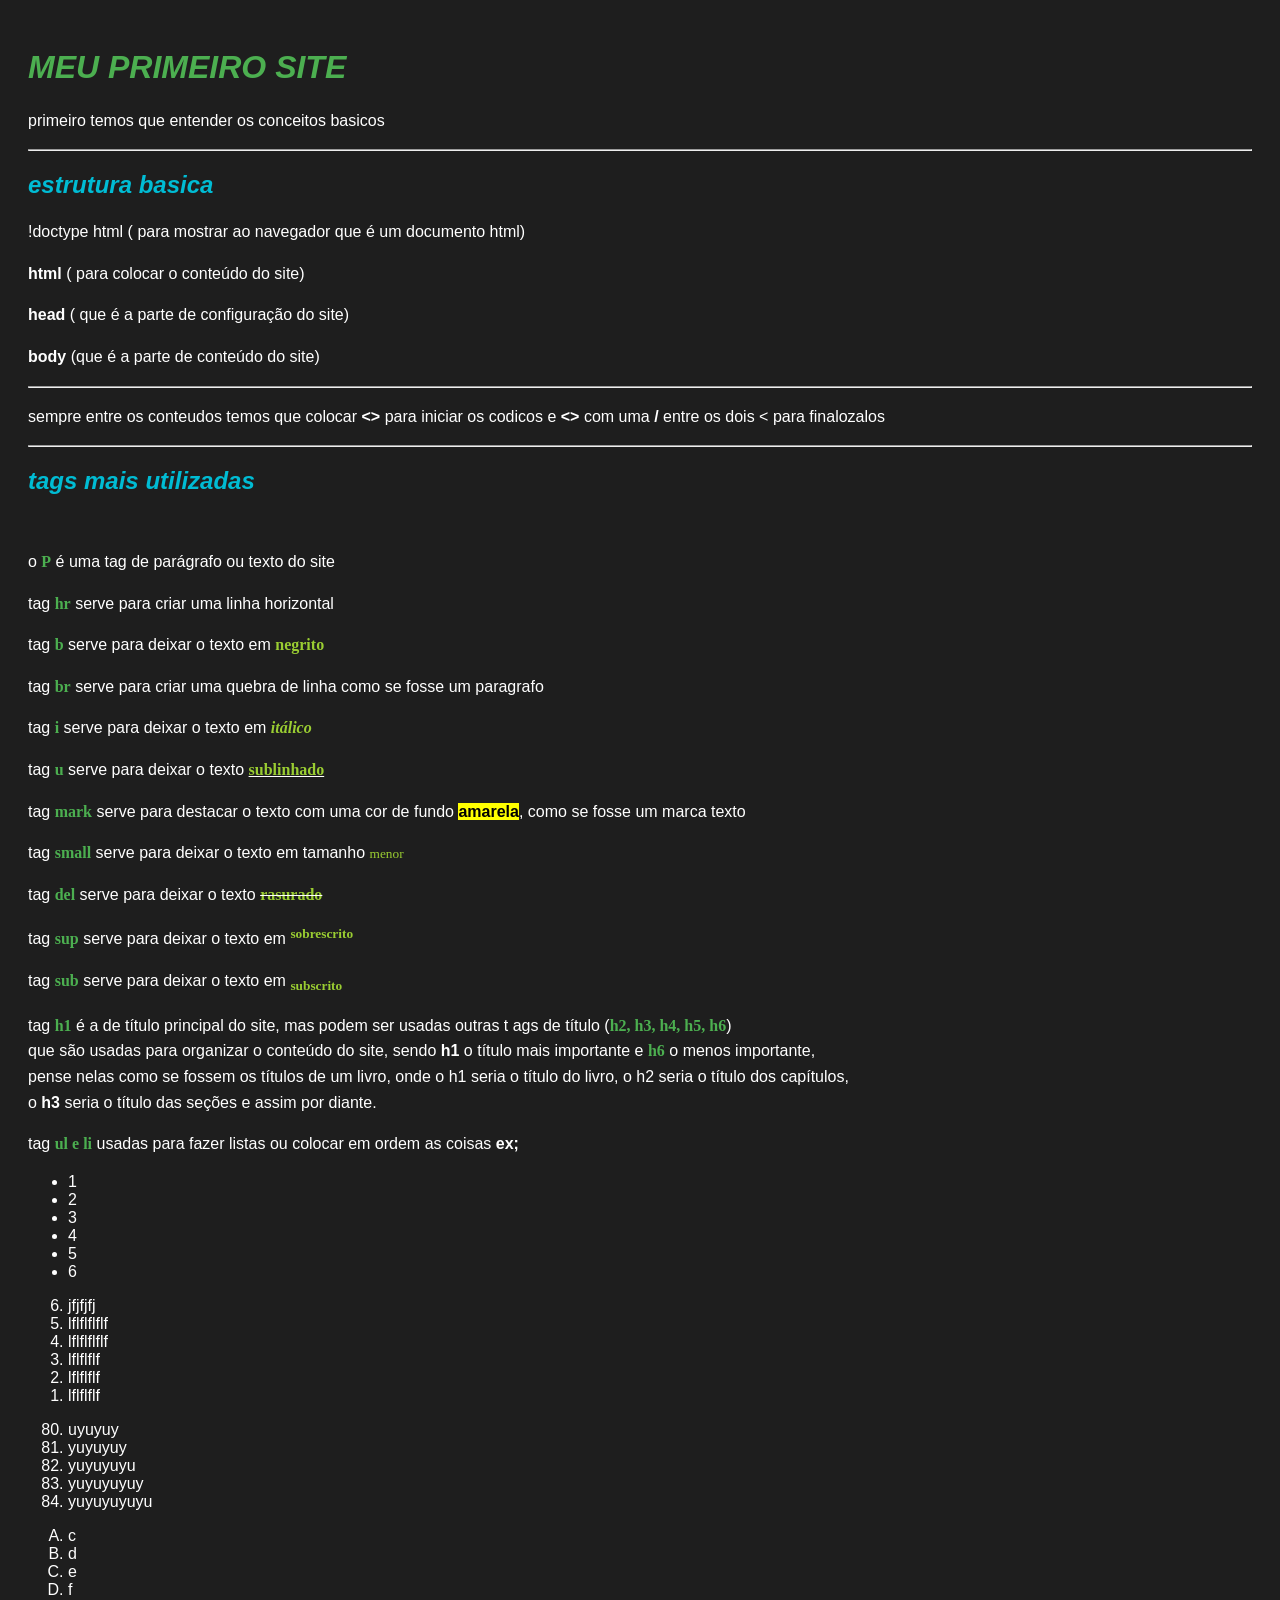
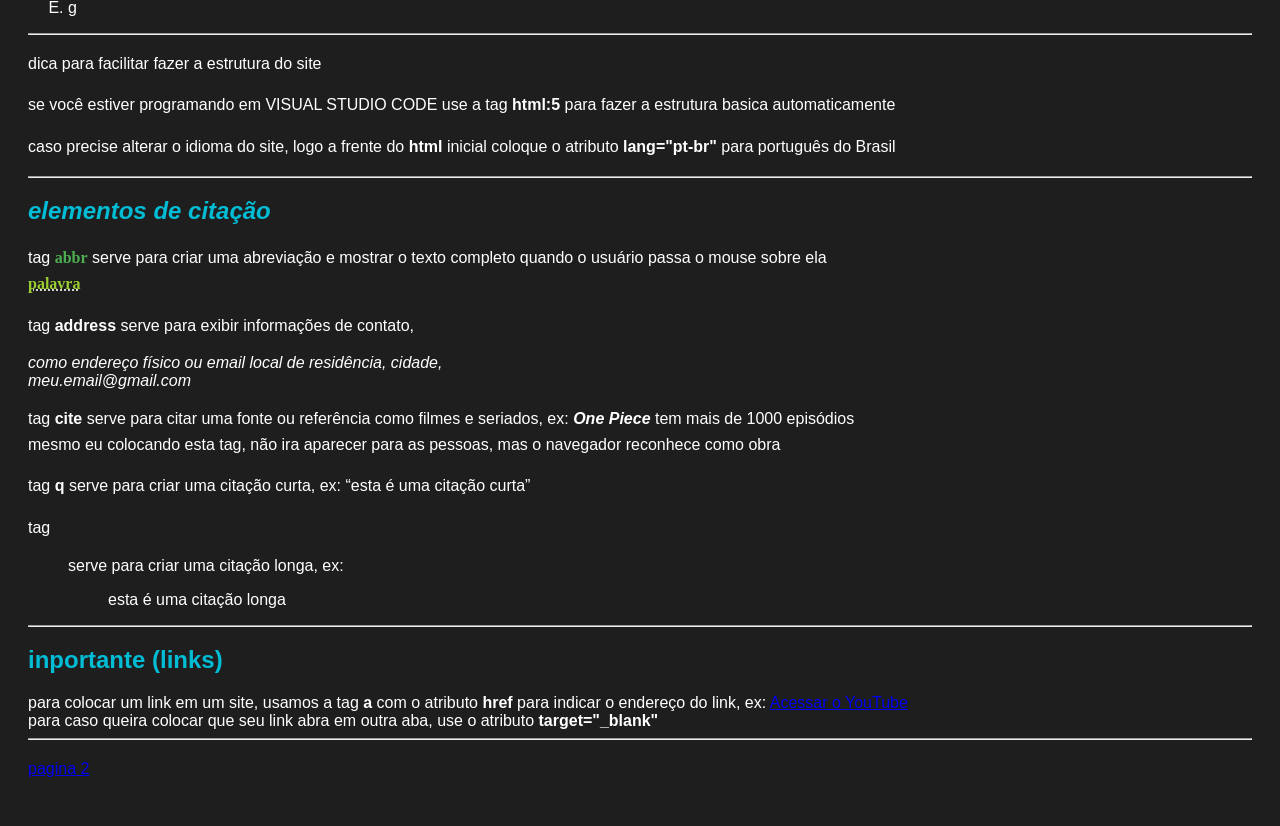
<file: index.html>
<!DOCTYPE html>
<html lang="pt-br">

<head>
    <meta charset="UTF-8">
    <meta http-equiv="X-UA-Compatible" content="IE=edge">
    <meta name="viewport" content="width=device-width, initial-scale=1.0">
    <meta name="description" content="esse é o meu primeiro site, onde eu aprendo os conceitos basicos de html">
    <meta name="keywords"
        content="html, css, javascript, site, desenvolvimento web, programação web, conceitos basicos, estrutura de site">
    <meta name="author" content="Rafael Ribeiro">
    <title>MEU PRIMEIRO SITE</title>
    <style>
        body {
            background-color: #1e1e1e;
            color: white;
            font-family: Arial;
            padding: 20px;
        }

        h1 {
            color: #4CAF50;
        }

        h2 {
            color: #00bcd4;
        }

        p {
            line-height: 1.6;
        }
    </style>
</head>

<body>
    <header>
        <h1><i>MEU PRIMEIRO SITE</i></h1>
    </header>
    <main>
        <p>primeiro temos que entender os conceitos basicos</p>

        <hr>
        <h2><i>estrutura basica</i></h2>

        <p>!doctype html ( para mostrar ao navegador que é um documento html)</p>

        <p><b>html</b> ( para colocar o conteúdo do site)</p>

        <p><b>head</b> ( que é a parte de configuração do site)</p>

        <p><b>body</b> (que é a parte de conteúdo do site)</p>
        <hr>
        <p>sempre entre os conteudos temos que colocar <b>
                <>
            </b> para iniciar os codicos e <b>
                <>
            </b> com uma <b>/</b> entre os dois < para finalozalos</p>
                <hr>
                <h2><i><b>tags mais utilizadas</b></i></h2>
                <br>
                <style>
                    .yt {
                        color: #4CAF50;
                        font-family: serif;
                    }
                </style>
                <style>
                    .dc {color: yellowgreen;font-family: serif;}
                </style>
                <p>o <b class="yt">P</b> é uma tag de parágrafo ou texto do site</p>

                <p>tag <b class="yt">hr</b> serve para criar uma linha horizontal </p>

                <p>tag <b class="yt">b</b> serve para deixar o texto em <b class="dc">negrito</b></p>

                <p>tag <b class="yt">br</b> serve para criar uma quebra de linha como se fosse um paragrafo</p>

                <p>tag <b class="yt">i</b> serve para deixar o texto em <i><b class="dc">itálico</b></i></p>

                <p>tag <b class="yt">u</b> serve para deixar o texto <u><b class="dc">sublinhado</b></u></p>

                <p>tag <b class="yt">mark</b> serve para destacar o texto com uma cor de fundo
                    <mark><b>amarela</b></mark>, como se
                    fosse um marca texto</p>

                <p>tag <b class="yt">small</b> serve para deixar o texto em tamanho <small class="dc">menor</small></p>

                <p>tag <b class="yt">del</b> serve para deixar o texto <del><b class="dc">rasurado</b></del></p>

                <p>tag <b class="yt">sup</b> serve para deixar o texto em <sup><b class="dc">sobrescrito</b></sup></p>

                <p>tag <b class="yt">sub</b> serve para deixar o texto em <sub><b class="dc">subscrito</b></sub></p>

                <P> tag <b class="yt">h1</b> é a de título principal do site, mas podem ser usadas outras t
                    ags de título (<b class="yt">h2, h3, h4, h5, h6</b>)

                    <br>que são usadas para organizar o conteúdo do site, sendo <b>h1</b>
                    o título mais importante e <b class="yt">h6</b> o menos importante,
                    <br>pense nelas como se fossem os títulos de um livro, onde o h1 seria o título do livro, o h2 seria
                    o
                    título dos capítulos,
                    <br> o <b>h3</b> seria o título das seções e assim por diante. <br>
                <p>tag <b class="yt">ul e li</b> usadas para fazer listas ou colocar em ordem as coisas <b>ex;</b>
                <ul>
                    <li>1</li>
                    <li>2</li>
                    <li>3</li>
                    <li>4</li>
                    <li>5</li>
                    <li>6</li>


                </ul>
                <ol reversed>
                    <li>jfjfjfj</li>
                    <li>lflflflflf</li>
                    <li>lflflflflf</li>
                    <li>lflflflf</li>
                    <li>lflflflf</li>
                    <li>lflflflf</li>
                </ol>
                <ol start="80">
                    <li>uyuyuy</li>
                    <li>yuyuyuy</li>
                    <li>yuyuyuyu</li>
                    <li>yuyuyuyuy</li>
                    <li>yuyuyuyuyu</li>
                </ol>
                <ol type="A">
                    <li>c</li>
                    <li>d</li>
                    <li>e</li>
                    <li>f</li>
                    <li>g</li>

                </ol>
        </p>
        </P>
        <hr>

        <p>dica para facilitar fazer a estrutura do site</p>
        <p>se você estiver programando em VISUAL STUDIO CODE use a tag <b>html:5</b> para fazer a estrutura basica
            automaticamente</p>

        <p>caso precise alterar o idioma do site, logo a frente do <b>html</b> inicial coloque o atributo
            <b>lang="pt-br"</b> para português do Brasil
        </p>

        <hr>
        <h2><i><b>elementos de citação</b></i></h2>

        <p>tag <strong class="yt">abbr</strong> serve para criar uma abreviação e mostrar o texto completo quando o usuário passa o mouse sobre
            ela <br>

            <abbr title="ex: descrição para uma paravra"><b class="dc">palavra</b></abbr>
        </p>

        <p>tag <b>address</b> serve para exibir informações de contato,
        <address> como endereço físico ou email local de residência, cidade,<br> meu.email@gmail.com</address>
        </p>

        <p>tag <b>cite</b> serve para citar uma fonte ou referência como filmes e seriados, ex: <b><cite>One
                    Piece</cite></b> tem mais de 1000 episódios <br>
            mesmo eu colocando esta tag, não ira aparecer para as pessoas, mas o navegador reconhece como obra</p>

        <p>tag <b>q</b> serve para criar uma citação curta, ex: <q>esta é uma citação curta</q></p>

        <p>tag
        <blockquote> serve para criar uma citação longa, ex: <blockquote>esta é uma citação longa</blockquote>
    </main>
    </p>
    <hr>

    <!-- vamos aprender links! -->
    <!--muito inportante-->
    <footer>
        <h2>inportante (links)</h2>
        para colocar um link em um site, usamos a tag <b>a</b> com o atributo <b>href</b> para indicar o endereço do
        link, ex:
        <a href="https://www.youtube.com" target="_blank">Acessar o YouTube</a> <br>

        para caso queira colocar que seu link abra em outra aba, use o atributo <b>target="_blank"</b>
        <hr>
        <p><a href="pag2.html">pagina 2</a></p>
    </footer>
</body>
</file>
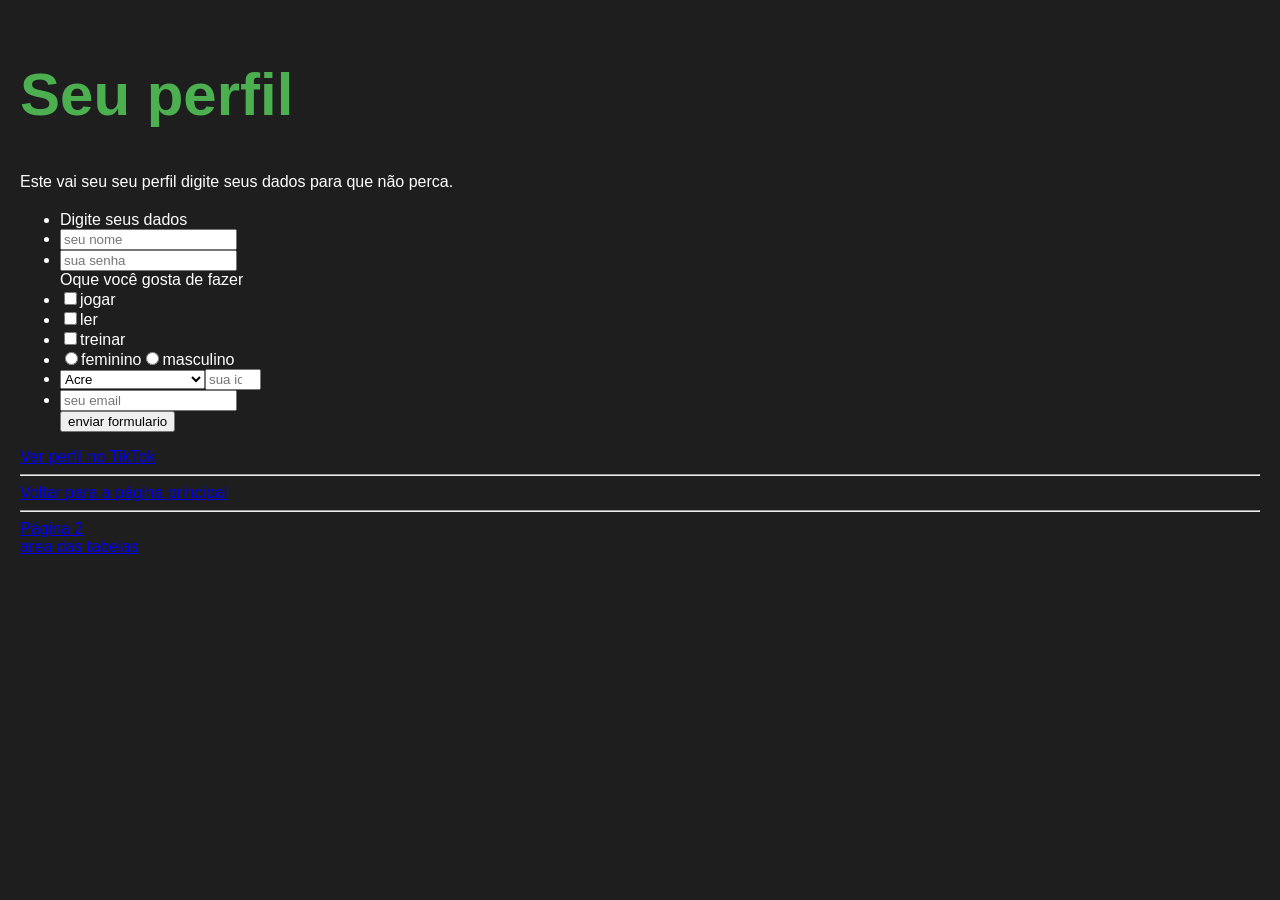
<file: w7m.html>
<!DOCTYPE html>
<html lang="pt-br">

<head>
    <meta charset="UTF-8">
    <meta name="viewport" content="width=device-width, initial-scale=1.0">
    <meta name="description" content="esse é o meu primeiro site, onde eu aprendo os conceitos basicos de html">
    <meta name="keywords"
        content="html, css, javascript, site, desenvolvimento web, programação web, conceitos basicos, estrutura de site">
    <meta name="author" content="Rafael Ribeiro">
    <link rel="stylesheet" href="style.css">
    <title>Este é seu Perfil</title>
    <style>
        body {
            background-color: #1e1e1e;
            color: white;
            font-family: Arial;
            padding: 20px;
        }

        h1 {
            color: #4CAF50;
        }

        h2 {
            color: #00bcd4;
        }

        p {
            line-height: 1.6;
        }
    </style>
</head>

<body>
    <h1>Seu perfil</h1>
    <p>Este vai seu seu perfil digite seus dados para que não perca.</p>
    <ul>
        <li>
            <form action="" method="post">
                <label for="name">Digite seus dados</label><br>
        </li>
        <li><input type="text" required id="name" placeholder="seu nome"></li>
        <li><input type="password" required placeholder="sua senha"></li>
        <label for="hobby">Oque você gosta de fazer
            <li><input type="checkbox">jogar</li>
            <li><input type="checkbox">ler</li>
            <li><input type="checkbox">treinar</li>
        </label>
        <li><input for="sexo" type="radio">feminino<input for="sexo" type="radio">masculino</li>
        <li><select name="estado">
                <option value="estado">Acre</option>
                <option value="estado">Alagoas</option>
                <option value="estado">Amapá</option>
                <option value="estado">Amazonas</option>
                <option value="estado">Bahia</option>
                <option value="estado">Ceará</option>
                <option value="estado">Espírito Santo</option>
                <option value="estado">Goiás</option>
                <option value="estado">Maranhão</option>
                <option value="estado">Mato Grosso</option>
                <option value="estado">Mato Grosso do Sul</option>
                <option value="estado">Minas Gerais</option>
                <option value="estado">Pará</option>
                <option value="estado">Paraíba</option>
                <option value="estado">Paraná</option>
                <option value="estado">Pernambuco</option>
                <option value="estado">Piauí</option>
                <option value="estado">Rio de Janeiro</option>
                <option value="estado">Rio Grande do Norte</option>
                <option value="estado">Rio Grande do Sul</option>
                <option value="estado">Rondônia</option>
                <option value="estado">Roraima</option>
                <option value="estado">Santa Catarina</option>
                <option value="estado">São Paulo</option>
                <option value="estado">Sergipe</option>
                <option value="estado">Tocantins</option>
        </li>
        <li><input type="number" min="10" max="100" placeholder="sua idade" required></li>
        <li><input type="email" placeholder="seu email" required></li>
        <button>enviar formulario</button>
        </select>
        </form>
    </ul>

    <a href="https://www.tiktok.com/@r3n4mon/video/7641960258423885087?is_from_webapp=1&sender_device=pc"
        target="_blank">Ver perfil no TikTok</a>
    <hr>
    <a href="../index.html">Voltar para a página principal</a>
    <hr>
    <a href="../pag2.html">Página 2</a> <br>
    <a href="tabela.html">area das tabelas</a>
</body>

</html>
</file>
<file: style.css>
/* ============================= */
/* CONFIGURAÇÕES GERAIS           */
/* ============================= */

* {
    box-sizing: border-box;
}

body {
    margin: 0;
    background-color: #333;
    color: #0F0F0F;
}


/* ============================= */
/* FONTES                         */
/* ============================= */

.Oswald {
    font-family: "Oswald", sans-serif;
    font-optical-sizing: auto;
    font-weight: 400;
}

.changa-one-regular {
    font-family: "Changa One", sans-serif;
    font-weight: 400;
    font-style: normal;
}

.changa-one-regular-italic {
    font-family: "Changa One", sans-serif;
    font-weight: 400;
    font-style: italic;
}

h1 {
    font-size: 60px;
}


/* ============================= */
/* CLASSES DAS OUTRAS PÁGINAS    */
/* ============================= */

.P {
    background-color: #666666;
    border-radius: 20px;
    margin: 20px;
}

.V {
    display: flex;
    align-items: center;
    justify-content: center;

    height: 20vh;
    min-height: 10vh;
}

.C {
    display: flex;
    background-color: #666666;

    min-height: 70vh;

    border-radius: 20px;
    justify-content: center;

    margin: 20px;

    flex-direction: column;
}

.G {
    display: flex;

    min-height: 8vh;
    height: 10vh;

    background-color: #666666;

    border-radius: 20px;

    justify-content: flex-start;
    align-items: center;

    margin: 20px;
}


/* ============================= */
/* PÁGINA DE FILMES              */
/* ============================= */

.cabeca {
    display: flex;

    min-height: 10vh;

    background-color: #333333;

    justify-content: flex-start;
    align-items: center;

    padding: 20px;
}




/* área principal dos filmes */

.conteiner {
    display: flex;

    flex-direction: row;

    justify-content: center;

    align-items: stretch;

    gap: 10px;

    width: auto;

    padding: 5px;
}



/* cada coluna */

.meio {
    display: grid;

    align-content: start;

    gap: 0px;

    background-color: #666666;

    border-radius: 10px;

    padding: 20px 5px;

    min-height: 80vh;

    min-width: 50vh;
}



/* ============================= */
/* CARDS DOS FILMES              */
/* ============================= */

.filmes {
    background-color: rgb(206, 206, 206);

    padding: 10px;

    border: 3px solid rgb(80, 79, 79);

    border-radius: 8px;

    width: 20vh;

    min-height: 20vh;

    margin: 0 auto;
}

.filmes img {
    display: block;

    width: 140px;
    height: 200px;

    object-fit: cover;

    border-radius: 3px;

    margin: 0 auto;
}

.filmes p {
    margin: 10px 0 0 0;

    font-family: Georgia, serif;

    font-size: 16px;

    font-weight: bold;

    line-height: 18px;
}




/* ============================= */
/* RODAPÉ                        */
/* ============================= */

.baixo {
    display: flex;

    background-color: #333333;

    min-height: 10vh;

    align-items: center;
    justify-content: center;
}


/* ============================= */
/* CELULAR                       */
/* ============================= */

@media (max-width: 768px) {

    .conteiner {
        grid-template-columns: 1fr;
    }

    .meio {
        min-height: auto;
    }

    h1 {
        font-size: 40px;
    }

}
#nome     {
    color: aliceblue;
}
</file>
